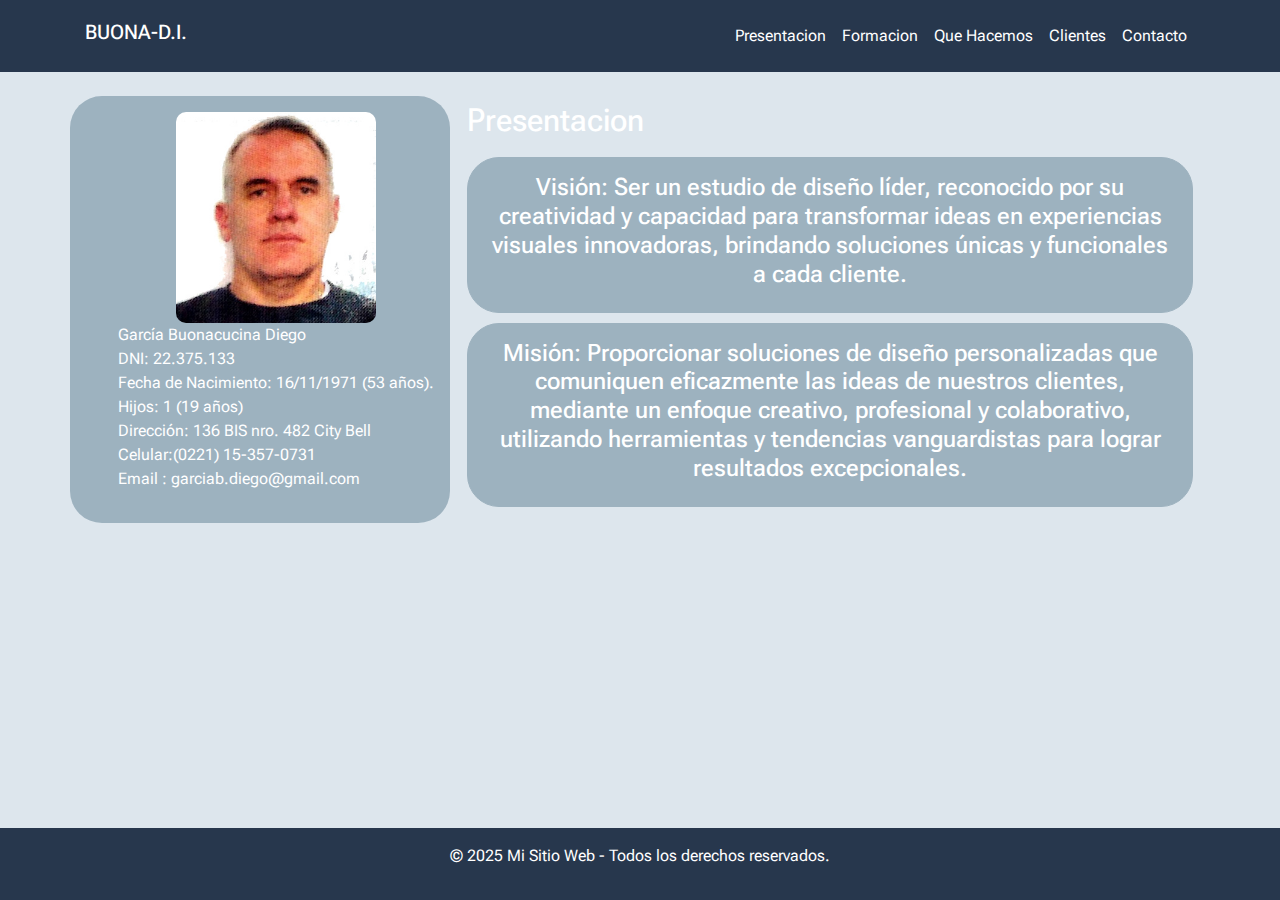
<file: index.html>
<!DOCTYPE html>
<html lang="es">
<head>
    <meta charset="UTF-8">
    <meta name="viewport" content="width=device-width, initial-scale=1.0">
    <meta name="description" content="Estudio de Diseno Industrial especializado en moldes y matrices, muchos años de experiencia en el rubro de la inyeccion de plasticos">
    <meta name="keywords" content="Diseno, 3d, moldes, impresion 3d, inyeccion de plasticos ">
    <link rel="icon" type="image/x-icon" href="images/favicon.ico">
    <title>BUONA-D.I.</title>
    <!-- Bootstrap -->
    <link href="https://cdn.jsdelivr.net/npm/bootstrap@5.3.3/dist/css/bootstrap.min.css" rel="stylesheet">
    <!-- CSS personalizado -->
    <link rel="stylesheet" href="scss/styles.css">
    <!--Fonts-->
    <link rel="preconnect" href="https://fonts.googleapis.com">
    <link rel="preconnect" href="https://fonts.gstatic.com" crossorigin>
    <link href="https://fonts.googleapis.com/css2?family=Roboto+Flex:opsz,wght@8..144,100..1000&display=swap" rel="stylesheet">
    <!--animate-->
    <link
    rel="stylesheet"
    href="https://cdnjs.cloudflare.com/ajax/libs/animate.css/4.1.1/animate.min.css"
    />
</head>
<body>

    <!-- Header con Navbar -->
    <header class="bg-dark text-white ">
        <nav class="navbar navbar-expand-lg navbar-dark container">
            <h1 class="navbar-brand ">BUONA-D.I.</h1>
            <button class="navbar-toggler" type="button" data-bs-toggle="collapse" data-bs-target="#menu">
                <span class="navbar-toggler-icon"></span>
            </button>
            <div class="collapse navbar-collapse" id="menu">
                <ul class="navbar-nav ms-auto">
                    <li class="nav-item animate__animated animate__backInRight"><a class="nav-link" href="index.html">Presentacion</a></li>
                    <li class="nav-item animate__animated animate__backInRight"><a class="nav-link" href="pages/formacion.html">Formacion</a></li>
                    <li class="nav-item animate__animated animate__backInRight"><a class="nav-link" href="pages/que_hacemos.html">Que Hacemos</a></li>
                    <li class="nav-item animate__animated animate__backInRight"><a class="nav-link" href="pages/clientes.html">Clientes</a></li>
                    <li class="nav-item animate__animated animate__backInRight"><a class="nav-link" href="pages/contacto.html">Contacto</a></li>
                </ul>
            </div>
        </nav>
    </header>

    <!-- Contenido principal -->
    <main class="container mt-4">
        <div class="row">
            <!-- Aside -->
            <aside class="col-md-4 bg-light p-3 custom-rounded">
                <ul>
                    <li><img class="carnet" src="images/foto carnet1.jpg" alt="imagen de perfil" ></li>
                    <li>García Buonacucina Diego</li>
                    <li>DNI: 22.375.133</li>
                    <li>Fecha de Nacimiento: 16/11/1971 (53 años).</li>
                    <li>Hijos: 1 (19 años)</li>
                    <li>Dirección: 136 BIS nro. 482 City Bell</li>
                    <li>Celular:(0221) 15-357-0731</li>
                    <li>Email : garciab.diego@gmail.com</li>
                </ul>
            </aside>
            <!-- Section -->
            <section class="col-md-8">
                <div class="tabla1">
                    <h2 class="titulos">Presentacion</h2>
                    <div class="fila1">
                        <div class="celda1">
                            <h4>Visión:
                            Ser un estudio de diseño líder, reconocido por su creatividad y capacidad para transformar ideas en experiencias visuales innovadoras, brindando soluciones únicas y funcionales a cada cliente.</h4>
                        </div>
                    </div>
                    <div class="fila1">
                        <div class="celda1">
                            <h4>Misión:
                            Proporcionar soluciones de diseño personalizadas que comuniquen eficazmente las ideas de nuestros clientes, mediante un enfoque creativo, profesional y colaborativo, utilizando herramientas y tendencias vanguardistas para lograr resultados excepcionales.</h4>
                        </div>
                    </div>
                
            </section>
        </div>
    </main>

    <!-- Footer -->
    <footer class="bg-dark text-white text-center py-3 mt-4">
        <p>&copy; 2025 Mi Sitio Web - Todos los derechos reservados.</p>
    </footer>

    <!-- Bootstrap JS -->
    <script src="https://cdn.jsdelivr.net/npm/bootstrap@5.3.3/dist/js/bootstrap.bundle.min.js"></script>

</body>
</html>
</file>
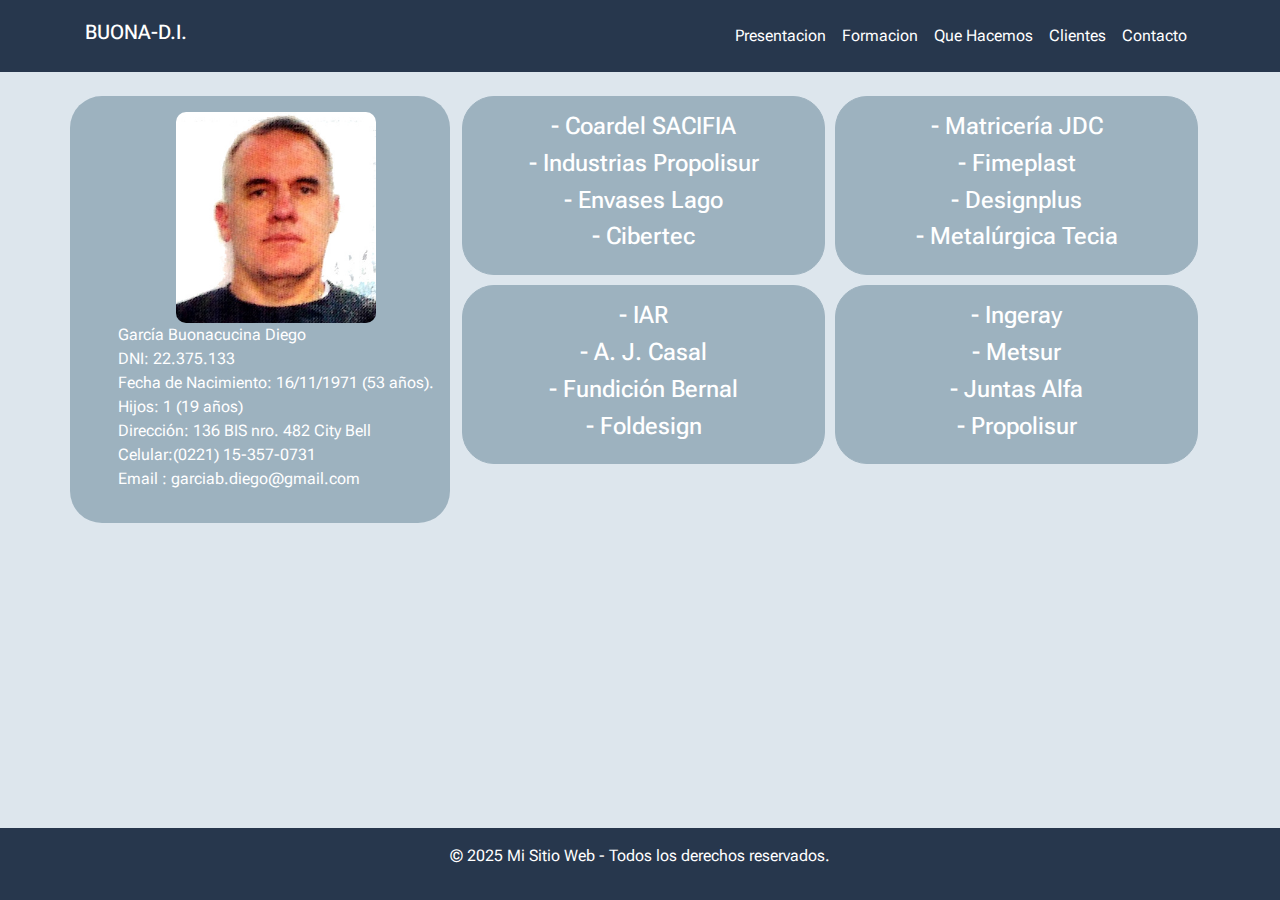
<file: pages/clientes.html>
<!DOCTYPE html>
<html lang="es">
<head>
    <meta charset="UTF-8">
    <meta name="viewport" content="width=device-width, initial-scale=1.0">
    <meta name="description" content="Estudio de Diseno Industrial especializado en moldes y matrices, algunos de los clientes que confiaron en nosotros">
    <meta name="keywords" content="Diseno, 3d, moldes, impresion 3d, inyeccion de plasticos, clientes ">
    <link rel="icon" type="image/x-icon" href="../images/favicon.ico">
    <title>BUONA-D.I.</title>
    <!-- Bootstrap -->
    <link href="https://cdn.jsdelivr.net/npm/bootstrap@5.3.3/dist/css/bootstrap.min.css" rel="stylesheet">
    <!-- CSS personalizado -->
    <link rel="stylesheet" href="../scss/styles.css">
    <!--Fonts-->
    <link rel="preconnect" href="https://fonts.googleapis.com">
    <link rel="preconnect" href="https://fonts.gstatic.com" crossorigin>
    <link href="https://fonts.googleapis.com/css2?family=Roboto+Flex:opsz,wght@8..144,100..1000&display=swap" rel="stylesheet">
    <!--animate-->
    <link
    rel="stylesheet"
    href="https://cdnjs.cloudflare.com/ajax/libs/animate.css/4.1.1/animate.min.css"
    />
</head>
<body>

    <!-- Header con Navbar -->
    <header class="bg-dark text-white">
        <nav class="navbar navbar-expand-lg navbar-dark container">
            <h1 class="navbar-brand ">BUONA-D.I.</h1>
            <button class="navbar-toggler" type="button" data-bs-toggle="collapse" data-bs-target="#menu">
                <span class="navbar-toggler-icon"></span>
            </button>
            <div class="collapse navbar-collapse" id="menu">
                <ul class="navbar-nav ms-auto">
                    <li class="nav-item animate__animated animate__backInRight"><a class="nav-link" href="../index.html">Presentacion</a></li>
                    <li class="nav-item animate__animated animate__backInRight"><a class="nav-link" href="../pages/formacion.html">Formacion</a></li>
                    <li class="nav-item animate__animated animate__backInRight"><a class="nav-link" href="../pages/que_hacemos.html">Que Hacemos</a></li>
                    <li class="nav-item animate__animated animate__backInRight"><a class="nav-link" href="../pages/clientes.html">Clientes</a></li>
                    <li class="nav-item animate__animated animate__backInRight"><a class="nav-link" href="../pages/contacto.html">Contacto</a></li>
                </ul>
            </div>
        </nav>
    </header>

    <!-- Contenido principal -->
    <main class="container mt-4">
        <div class="row">
            <!-- Aside -->
            <aside class="col-md-4 bg-light p-3 custom-rounded">
                <ul>
                    <li><img class="carnet" src="../images/foto carnet1.jpg" alt="imagen de perfil" ></li>
                    <li>García Buonacucina Diego</li>
                    <li>DNI: 22.375.133</li>
                    <li>Fecha de Nacimiento: 16/11/1971 (53 años).</li>
                    <li>Hijos: 1 (19 años)</li>
                    <li>Dirección: 136 BIS nro. 482 City Bell</li>
                    <li>Celular:(0221) 15-357-0731</li>
                    <li>Email : garciab.diego@gmail.com</li>
                </ul>
            </aside>
            <!-- Section -->
            <section class="col-md-8">
                <div class="tabla2">                    
                    <div class="celda2">
                        <h4>- Coardel SACIFIA </h4>
                        <h4>- Industrias Propolisur </h4>
                        <h4>- Envases Lago</h4>
                        <h4>- Cibertec</h4>
                    </div>                    
                    <div class="celda2">
                        <h4>- Matricería JDC</h4>
                        <h4>- Fimeplast</h4>
                        <h4>- Designplus</h4>
                        <h4>- Metalúrgica Tecia</h4>
                    </div>          
                    <div class="celda2">
                        <h4>- IAR</h4>
                        <h4>- A. J. Casal</h4>
                        <h4>- Fundición Bernal</h4>
                        <h4>- Foldesign</h4>
                    </div>                    
                    <div class="celda2">
                        <h4>- Ingeray</h4>
                        <h4>- Metsur</h4>
                        <h4>- Juntas Alfa</h4>
                        <h4>- Propolisur</h4>
                    </div>
                </div>
                
            </section>
        </div>
    </main>

    <!-- Footer -->
    <footer class="bg-dark text-white text-center py-3 mt-4">
        <p>&copy; 2025 Mi Sitio Web - Todos los derechos reservados.</p>
    </footer>

    <!-- Bootstrap JS -->
    <script src="https://cdn.jsdelivr.net/npm/bootstrap@5.3.3/dist/js/bootstrap.bundle.min.js"></script>

</body>
</html>
</file>
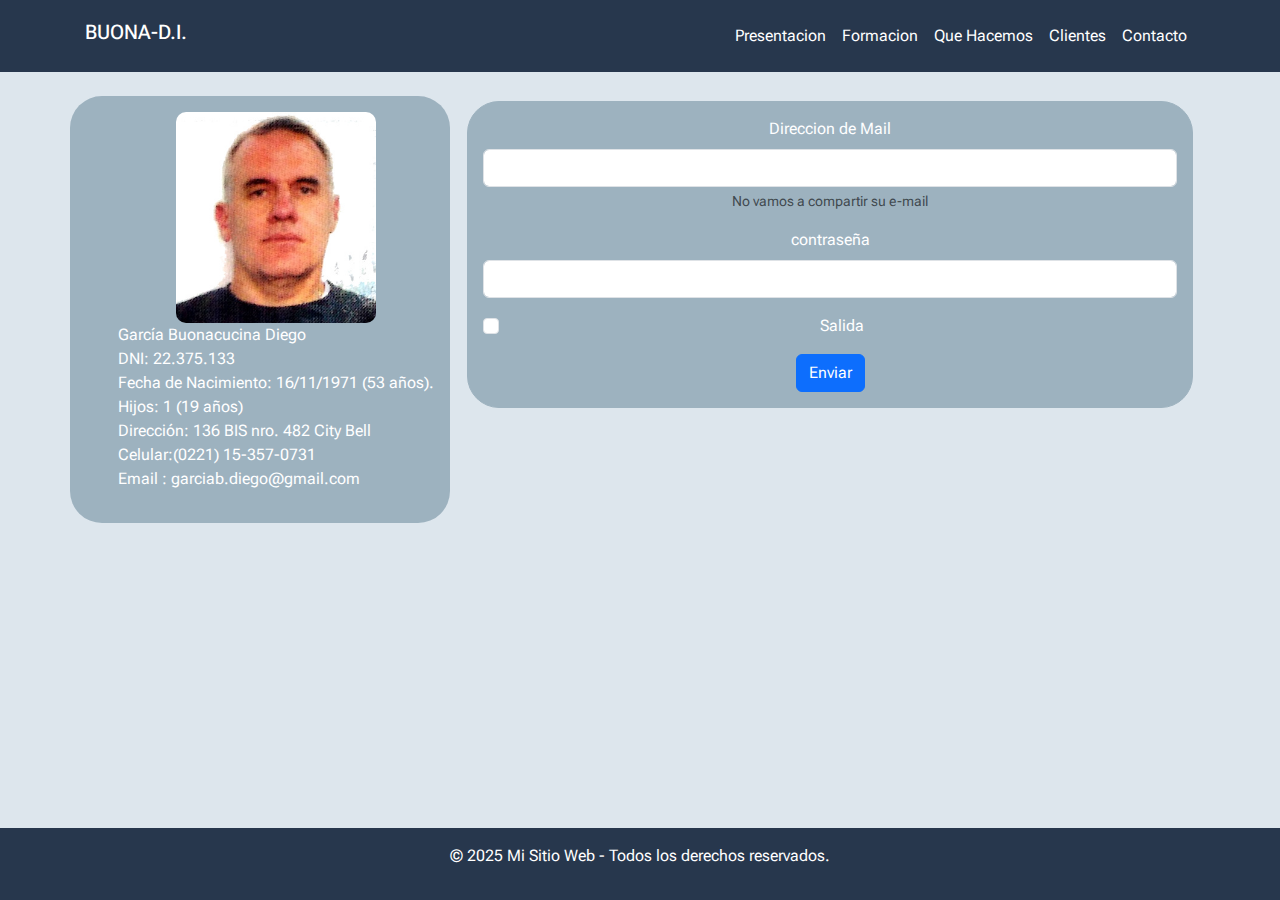
<file: pages/contacto.html>
<!DOCTYPE html>
<html lang="es">
<head>
    <meta charset="UTF-8">
    <meta name="viewport" content="width=device-width, initial-scale=1.0">
    <meta name="description" content="Estudio de Diseno Industrial especializado en moldes y matrices, formulario de contacto">
    <meta name="keywords" content="Diseno, 3d, moldes, impresion 3d, inyeccion de plasticos, contacto ">
    <link rel="icon" type="image/x-icon" href="../images/favicon.ico">
    <title>BUONA-D.I.</title>
    <!-- Bootstrap -->
    <link href="https://cdn.jsdelivr.net/npm/bootstrap@5.3.3/dist/css/bootstrap.min.css" rel="stylesheet">
    <!-- CSS personalizado -->
    <link rel="stylesheet" href="../scss/styles.css">
    <!--Fonts-->
    <link rel="preconnect" href="https://fonts.googleapis.com">
    <link rel="preconnect" href="https://fonts.gstatic.com" crossorigin>
    <link href="https://fonts.googleapis.com/css2?family=Roboto+Flex:opsz,wght@8..144,100..1000&display=swap" rel="stylesheet">
    <!--animate-->
    <link
    rel="stylesheet"
    href="https://cdnjs.cloudflare.com/ajax/libs/animate.css/4.1.1/animate.min.css"
    />
</head>
<body>

    <!-- Header con Navbar -->
    <header class="bg-dark text-white">
        <nav class="navbar navbar-expand-lg navbar-dark container">
            <h1 class="navbar-brand ">BUONA-D.I.</h1>
            <button class="navbar-toggler" type="button" data-bs-toggle="collapse" data-bs-target="#menu">
                <span class="navbar-toggler-icon"></span>
            </button>
            <div class="collapse navbar-collapse" id="menu">
                <ul class="navbar-nav ms-auto">
                    <li class="nav-item animate__animated animate__backInRight"><a class="nav-link" href="../index.html">Presentacion</a></li>
                    <li class="nav-item animate__animated animate__backInRight"><a class="nav-link" href="formacion.html">Formacion</a></li>
                    <li class="nav-item animate__animated animate__backInRight"><a class="nav-link" href="que_hacemos.html">Que Hacemos</a></li>
                    <li class="nav-item animate__animated animate__backInRight"><a class="nav-link" href="clientes.html">Clientes</a></li>
                    <li class="nav-item animate__animated animate__backInRight"><a class="nav-link" href="contacto.html">Contacto</a></li>
                </ul>
            </div>
        </nav>
    </header>

    <!-- Contenido principal -->
    <main class="container mt-4">
        <div class="row">
            <!-- Aside -->
            <aside class="col-md-4 bg-light p-3 custom-rounded">
                <ul>
                    <li><img class="carnet" src="../images/foto carnet1.jpg" alt="imagen de perfil" ></li>
                    <li>García Buonacucina Diego</li>
                    <li>DNI: 22.375.133</li>
                    <li>Fecha de Nacimiento: 16/11/1971 (53 años).</li>
                    <li>Hijos: 1 (19 años)</li>
                    <li>Dirección: 136 BIS nro. 482 City Bell</li>
                    <li>Celular:(0221) 15-357-0731</li>
                    <li>Email : garciab.diego@gmail.com</li>
                </ul>
            </aside>
            <!-- Section -->
            <section class="col-md-8">
                <div class="tabla1">
                    <div class="fila1">
                        <div class="celda1">
                            <form>
                                <div class="mb-3">
                                    <label for="exampleInputEmail1" class="form-label">Direccion de Mail</label>
                                    <input type="email" class="form-control" id="exampleInputEmail1" aria-describedby="emailHelp">
                                <div id="emailHelp" class="form-text">No vamos a compartir su e-mail</div>
                                </div>
                                <div class="mb-3">
                                    <label for="exampleInputPassword1" class="form-label">contraseña</label>
                                    <input type="password" class="form-control" id="exampleInputPassword1">
                                </div>
                                <div class="mb-3 form-check">
                                    <input type="checkbox" class="form-check-input" id="exampleCheck1">
                                    <label class="form-check-label" for="exampleCheck1">Salida</label>
                                </div>
                                <button type="submit" class="btn btn-primary">Enviar</button>
                            </form>
                        </div>
                    
                
            </section>
        </div>
    </main>

    <!-- Footer -->
    <footer class="bg-dark text-white text-center py-3 mt-4">
        <p>&copy; 2025 Mi Sitio Web - Todos los derechos reservados.</p>
    </footer>

    <!-- Bootstrap JS -->
    <script src="https://cdn.jsdelivr.net/npm/bootstrap@5.3.3/dist/js/bootstrap.bundle.min.js"></script>

</body>
</html>
</file>
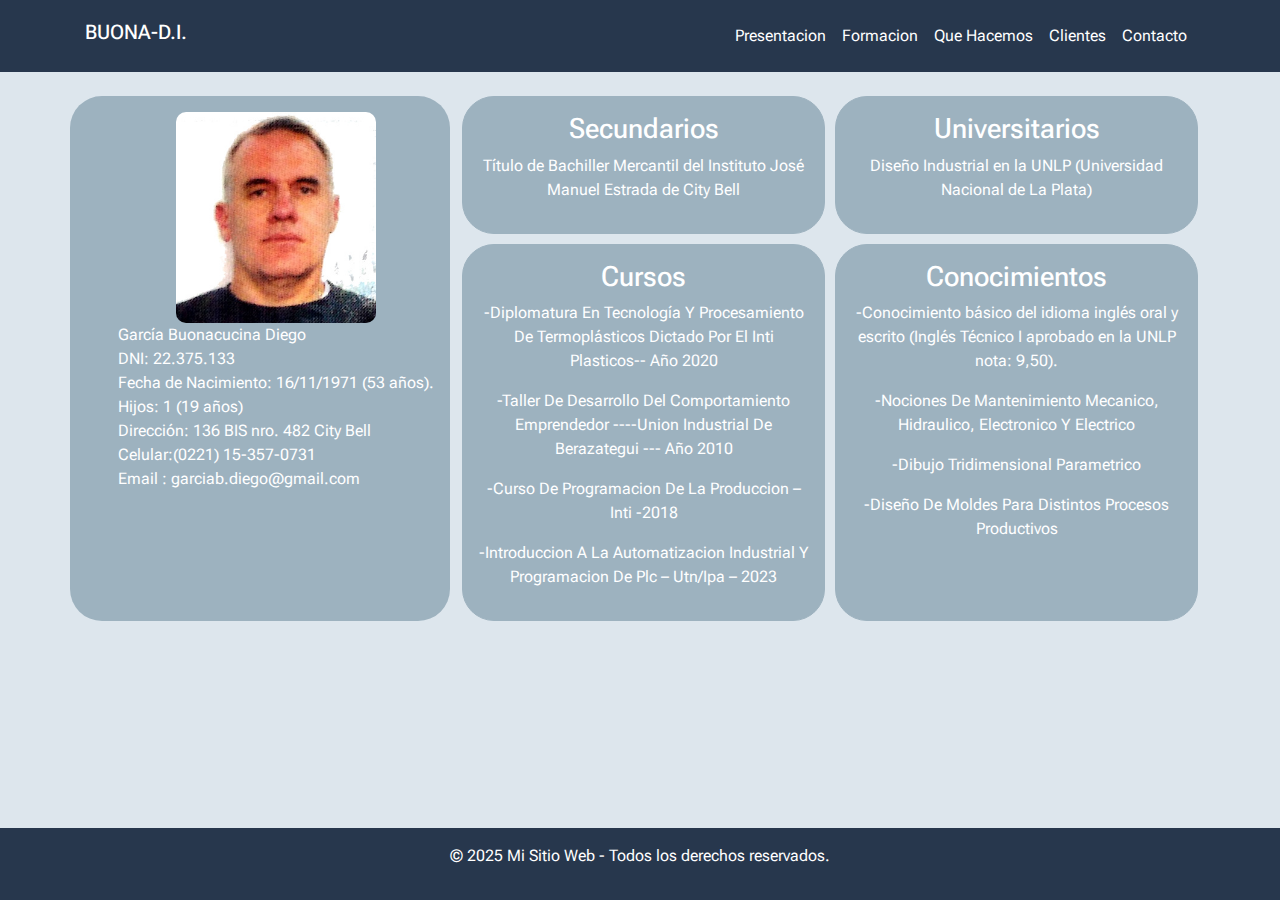
<file: pages/formacion.html>
<!DOCTYPE html>
<html lang="es">
<head>
    <meta charset="UTF-8">
    <meta name="viewport" content="width=device-width, initial-scale=1.0">
    <meta name="description" content="Estudio de Diseno Industrial especializado en moldes y matrices, instituciones donde nos capacitamos">
    <meta name="keywords" content="Diseno, 3d, moldes, impresion 3d, inyeccion de plasticos, saber, aprendizaje, experiencia ">
    <link rel="icon" type="image/x-icon" href="../images/favicon.ico">
    <title>BUONA-D.I.</title>
    <!-- Bootstrap -->
    <link href="https://cdn.jsdelivr.net/npm/bootstrap@5.3.3/dist/css/bootstrap.min.css" rel="stylesheet">
    <!-- CSS personalizado -->
    <link rel="stylesheet" href="../scss/styles.css">
    <!--Fonts-->
    <link rel="preconnect" href="https://fonts.googleapis.com">
    <link rel="preconnect" href="https://fonts.gstatic.com" crossorigin>
    <link href="https://fonts.googleapis.com/css2?family=Roboto+Flex:opsz,wght@8..144,100..1000&display=swap" rel="stylesheet">
    <!--animate-->
    <link
    rel="stylesheet"
    href="https://cdnjs.cloudflare.com/ajax/libs/animate.css/4.1.1/animate.min.css"
    />
</head>
<body>

    <!-- Header con Navbar -->
    <header class="bg-dark text-white">
        <nav class="navbar navbar-expand-lg navbar-dark container">
            <h1 class="navbar-brand ">BUONA-D.I.</h1>
            <button class="navbar-toggler" type="button" data-bs-toggle="collapse" data-bs-target="#menu">
                <span class="navbar-toggler-icon"></span>
            </button>
            <div class="collapse navbar-collapse" id="menu">
                <ul class="navbar-nav ms-auto">
                    <li class="nav-item animate__animated animate__backInRight"><a class="nav-link" href="../index.html">Presentacion</a></li>
                    <li class="nav-item animate__animated animate__backInRight"><a class="nav-link" href="../pages/formacion.html">Formacion</a></li>
                    <li class="nav-item animate__animated animate__backInRight"><a class="nav-link" href="../pages/que_hacemos.html">Que Hacemos</a></li>
                    <li class="nav-item animate__animated animate__backInRight"><a class="nav-link" href="../pages/clientes.html">Clientes</a></li>
                    <li class="nav-item animate__animated animate__backInRight"><a class="nav-link" href="../pages/contacto.html">Contacto</a></li>
                </ul>
            </div>
        </nav>
    </header>

    <!-- Contenido principal -->
    <main class="container mt-4">
        <div class="row">
            <!-- Aside -->
            <aside class="col-md-4 bg-light p-3 custom-rounded">
                <ul>
                    <li><img class="carnet" src="../images/foto carnet1.jpg" alt="imagen de perfil" ></li>
                    <li>García Buonacucina Diego</li>
                    <li>DNI: 22.375.133</li>
                    <li>Fecha de Nacimiento: 16/11/1971 (53 años).</li>
                    <li>Hijos: 1 (19 años)</li>
                    <li>Dirección: 136 BIS nro. 482 City Bell</li>
                    <li>Celular:(0221) 15-357-0731</li>
                    <li>Email : garciab.diego@gmail.com</li>
                </ul>
            </aside>
            <!-- Section -->
            <section class="col-md-8">
                <div class="tabla2">                    
                    <div class="celda2">
                        <h3>Secundarios</h3>
                        <p>Título de Bachiller Mercantil del Instituto José Manuel Estrada de City Bell</p>
                    </div>                    
                    <div class="celda2">
                        <h3>Universitarios</h3>
                        <P>Diseño Industrial en la UNLP (Universidad Nacional de La Plata)</P>
                    </div>          
                    <div class="celda2">
                        <H3>Cursos</H3>
                        <P>-Diplomatura En Tecnología Y Procesamiento De Termoplásticos Dictado Por El Inti Plasticos-- Año 2020</P>
                        <P>-Taller De Desarrollo Del Comportamiento Emprendedor ----Union Industrial De Berazategui --- Año 2010</P>
                        <P>-Curso De Programacion De La Produccion – Inti -2018</P>
                        <P>-Introduccion A La Automatizacion Industrial Y Programacion De Plc – Utn/Ipa – 2023</P>
                    </div>                    
                    <div class="celda2">
                        <H3>Conocimientos</H3>
                        <p>-Conocimiento básico del idioma inglés oral y escrito (Inglés Técnico I aprobado en la UNLP nota: 9,50).</p>
                        <p>-Nociones De Mantenimiento Mecanico, Hidraulico, Electronico Y Electrico</p>
                        <p>-Dibujo Tridimensional Parametrico</p>
                        <p>-Diseño De Moldes Para Distintos Procesos Productivos</p>
                    </div>
                </div>
                
            </section>
        </div>
    </main>

    <!-- Footer -->
    <footer class="bg-dark text-white text-center py-3 mt-4">
        <p>&copy; 2025 Mi Sitio Web - Todos los derechos reservados.</p>
    </footer>

    <!-- Bootstrap JS -->
    <script src="https://cdn.jsdelivr.net/npm/bootstrap@5.3.3/dist/js/bootstrap.bundle.min.js"></script>

</body>
</html>
</file>
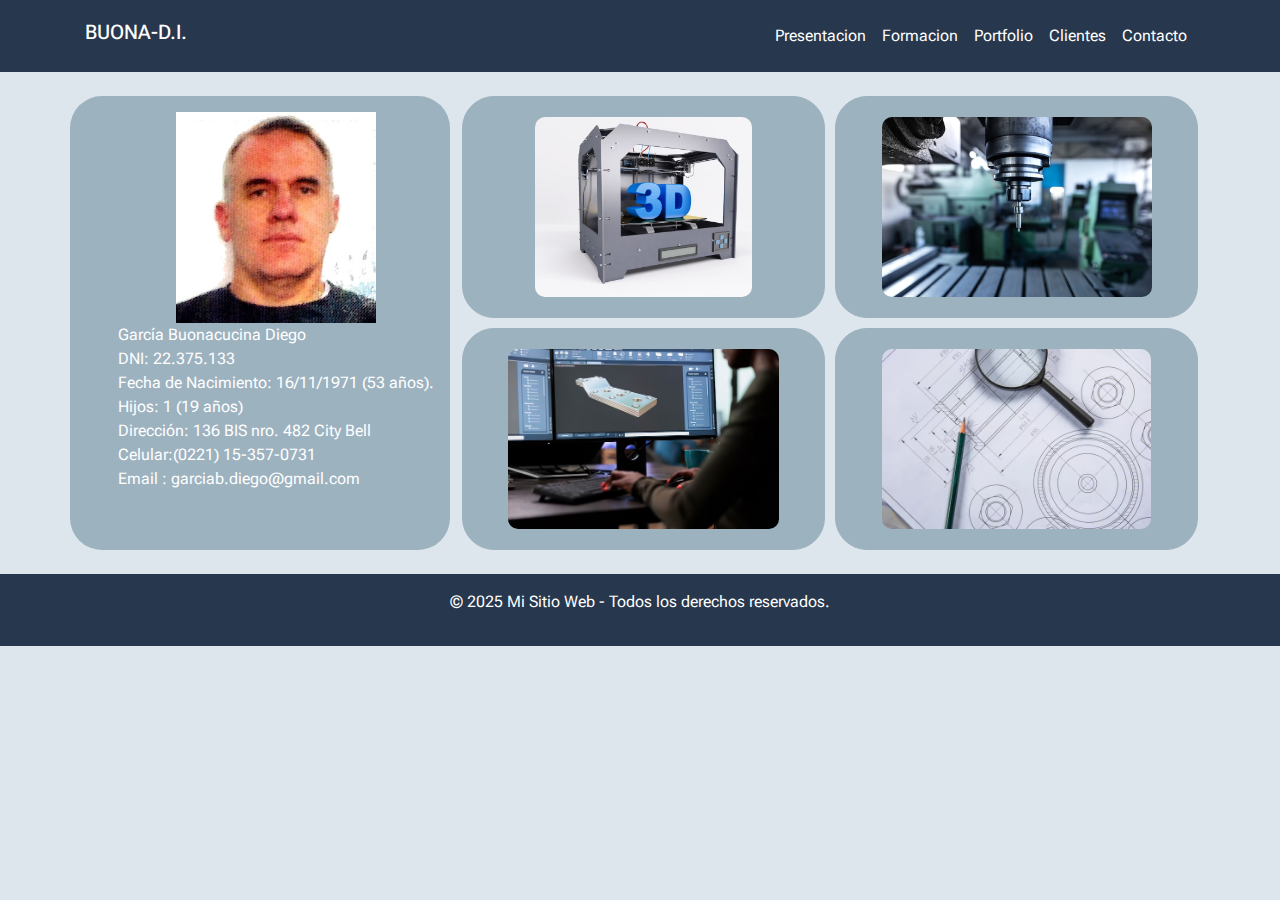
<file: pages/portfolio.html>
<!DOCTYPE html>
<html lang="es">
<head>
    <meta charset="UTF-8">
    <meta name="viewport" content="width=device-width, initial-scale=1.0">
    <link rel="icon" type="image/x-icon" href="../images/favicon.ico">
    <title>BUONA-D.I.</title>
    <!-- Bootstrap -->
    <link href="https://cdn.jsdelivr.net/npm/bootstrap@5.3.3/dist/css/bootstrap.min.css" rel="stylesheet">
    <!-- CSS personalizado -->
    <link rel="stylesheet" href="../css/styles.css">
    <!--Fonts-->
    <link rel="preconnect" href="https://fonts.googleapis.com">
    <link rel="preconnect" href="https://fonts.gstatic.com" crossorigin>
    <link href="https://fonts.googleapis.com/css2?family=Roboto+Flex:opsz,wght@8..144,100..1000&display=swap" rel="stylesheet">
    <!--animate-->
    <link
    rel="stylesheet"
    href="https://cdnjs.cloudflare.com/ajax/libs/animate.css/4.1.1/animate.min.css"
    />
</head>
<body>

    <!-- Header con Navbar -->
    <header class="bg-dark text-white">
        <nav class="navbar navbar-expand-lg navbar-dark container">
            <h1 class="navbar-brand ">BUONA-D.I.</h1>
            <button class="navbar-toggler" type="button" data-bs-toggle="collapse" data-bs-target="#menu">
                <span class="navbar-toggler-icon"></span>
            </button>
            <div class="collapse navbar-collapse" id="menu">
                <ul class="navbar-nav ms-auto">
                    <li class="nav-item animate__animated animate__backInRight"><a class="nav-link" href="../index.html">Presentacion</a></li>
                    <li class="nav-item animate__animated animate__backInRight"><a class="nav-link" href="../pages/formacion.html">Formacion</a></li>
                    <li class="nav-item animate__animated animate__backInRight"><a class="nav-link" href="../pages/portfolio.html">Portfolio</a></li>
                    <li class="nav-item animate__animated animate__backInRight"><a class="nav-link" href="../pages/clientes.html">Clientes</a></li>
                    <li class="nav-item animate__animated animate__backInRight"><a class="nav-link" href="../pages/contacto.html">Contacto</a></li>
                </ul>
            </div>
        </nav>
    </header>

    <!-- Contenido principal -->
    <main class="container mt-4">
        <div class="row">
            <!-- Aside -->
            <aside class="col-md-4 bg-light p-3 custom-rounded">
                <ul>
                    <li><img class="carnet" src="../images/foto carnet1.jpg" alt="no se pudo cargar la imagen" ></li>
                    <li>García Buonacucina Diego</li>
                    <li>DNI: 22.375.133</li>
                    <li>Fecha de Nacimiento: 16/11/1971 (53 años).</li>
                    <li>Hijos: 1 (19 años)</li>
                    <li>Dirección: 136 BIS nro. 482 City Bell</li>
                    <li>Celular:(0221) 15-357-0731</li>
                    <li>Email : garciab.diego@gmail.com</li>
                </ul>
            </aside>
            <!-- Section -->
            <section class="col-md-8">
                <div class="tabla2">                    
                    <div class="celda2">
                        <img class="imagen1" src="../images/3d.jpg" alt="no Cargo">
                    </div>                    
                    <div class="celda2">
                        <img class="imagen1" src="../images/cnc.jpg" alt="no Cargo">
                    </div>          
                    <div class="celda2">
                        <img class="imagen1" src="../images/solid.jpg" alt="no Cargo">
                    </div>                    
                    <div class="celda2">
                        <img class="imagen1" src="../images/fondo.jpg" alt="no Cargo">
                    </div>
                </div>
                
            </section>
        </div>
    </main>

    <!-- Footer -->
    <footer class="bg-dark text-white text-center py-3 mt-4">
        <p>&copy; 2025 Mi Sitio Web - Todos los derechos reservados.</p>
    </footer>

    <!-- Bootstrap JS -->
    <script src="https://cdn.jsdelivr.net/npm/bootstrap@5.3.3/dist/js/bootstrap.bundle.min.js"></script>

</body>
</html>
</file>
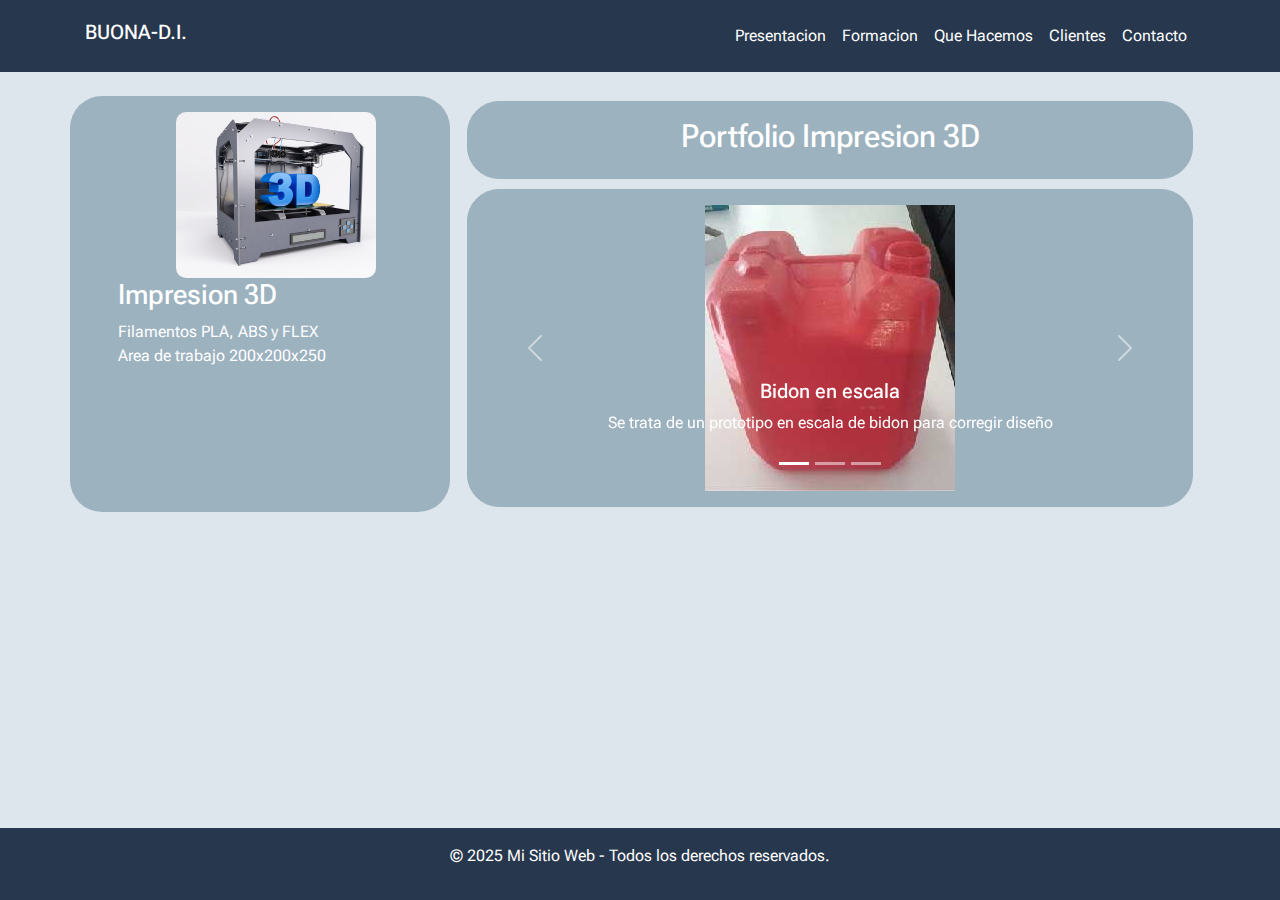
<file: pages/portfolio_3d.html>
<!DOCTYPE html>
<html lang="es">
<head>
    <meta charset="UTF-8">
    <meta name="viewport" content="width=device-width, initial-scale=1.0">
    <meta name="description" content="Estudio de Diseno Industrial especializado en moldes y matrices, ejemplos de prototipos">
    <meta name="keywords" content="Diseno, 3d, moldes, impresion 3d, inyeccion de plasticos, prototipos">
    <link rel="icon" type="image/x-icon" href="../images/favicon.ico">
    <title>BUONA-D.I.</title>
    <!-- Bootstrap -->
    <link href="https://cdn.jsdelivr.net/npm/bootstrap@5.3.3/dist/css/bootstrap.min.css" rel="stylesheet">
    <!-- CSS personalizado -->
    <link rel="stylesheet" href="../scss/styles.css">
    <!--Fonts-->
    <link rel="preconnect" href="https://fonts.googleapis.com">
    <link rel="preconnect" href="https://fonts.gstatic.com" crossorigin>
    <link href="https://fonts.googleapis.com/css2?family=Roboto+Flex:opsz,wght@8..144,100..1000&display=swap" rel="stylesheet">
    <!--animate-->
    <link
    rel="stylesheet"
    href="https://cdnjs.cloudflare.com/ajax/libs/animate.css/4.1.1/animate.min.css"
    />
</head>
<body>

    <!-- Header con Navbar -->
    <header class="bg-dark text-white ">
        <nav class="navbar navbar-expand-lg navbar-dark container">
            <h1 class="navbar-brand ">BUONA-D.I.</h1>
            <button class="navbar-toggler" type="button" data-bs-toggle="collapse" data-bs-target="#menu">
                <span class="navbar-toggler-icon"></span>
            </button>
            <div class="collapse navbar-collapse" id="menu">
                <ul class="navbar-nav ms-auto">
                    <li class="nav-item animate__animated animate__backInRight"><a class="nav-link" href="../index.html">Presentacion</a></li>
                    <li class="nav-item animate__animated animate__backInRight"><a class="nav-link" href="../pages/formacion.html">Formacion</a></li>
                    <li class="nav-item animate__animated animate__backInRight"><a class="nav-link" href="../pages/que_hacemos.html">Que Hacemos</a></li>
                    <li class="nav-item animate__animated animate__backInRight"><a class="nav-link" href="../pages/clientes.html">Clientes</a></li>
                    <li class="nav-item animate__animated animate__backInRight"><a class="nav-link" href="../pages/contacto.html">Contacto</a></li>
                </ul>
            </div>
        </nav>
    </header>

    <!-- Contenido principal -->
    <main class="container mt-4">
        <div class="row">
            <!-- Aside -->
            <aside class="col-md-4 bg-light p-3 custom-rounded">
                <ul>
                    <li><img class="carnet" src="../images/3d.jpg" alt="imagen de una impresora 3d" ></li>
                    <li><h3>Impresion 3D</h3></li>
                    <li>Filamentos PLA, ABS y FLEX</li>
                    <li>Area de trabajo 200x200x250</li>
                    <li></li>
                    <li></li>
                    <li></li>
                    <li></li>
                </ul>
            </aside>
            <!-- Section -->
            <section class="col-md-8">
                <div class="tabla1">
                    <!-- <h2 class="titulos">Presentacion</h2> -->
                    <div class="fila1">
                        <div class="celda1">
                            <h2>Portfolio Impresion 3D</h2>
                        </div>
                    </div>
                    <div class="fila1">
                        <div class="celda1">
                            <div id="carouselExampleCaptions" class="carousel slide">
                                <div class="carousel-indicators">
                                    <button type="button" data-bs-target="#carouselExampleCaptions" data-bs-slide-to="0" class="active" aria-current="true" aria-label="Slide 1"></button>
                                    <button type="button" data-bs-target="#carouselExampleCaptions" data-bs-slide-to="1" aria-label="Slide 2"></button>
                                    <button type="button" data-bs-target="#carouselExampleCaptions" data-bs-slide-to="2" aria-label="Slide 3"></button>
                                </div>
                                <div class="carousel-inner">
                                    <div class="carousel-item active">
                                        <img class="imagen1" src="../pages/images_port/bidon.jpg" class="d-block w-100 img-fluid" alt="imagen de un bidon impreso">
                                        <div class="carousel-caption d-none d-md-block">
                                            <h5>Bidon en escala</h5>
                                            <p>Se trata de un prototipo en escala de bidon para corregir diseño</p>
                                    </div>
                                </div>
                                    <div class="carousel-item">
                                        <img class="imagen1" src="../pages/images_port/lunchera.jpg" class="d-block w-100 img-fluid" alt="imagen de una lunchera infantil impresa">
                                        <div class="carousel-caption d-none d-md-block">
                                            <h5>Lunchera</h5>
                                            <p>Es un prototipo de pieza de inyeccion para corregir diseño</p>
                                        </div>
                                    </div>
                                    <div class="carousel-item">
                                        <img class="imagen1" src="../pages/images_port/valija.jpg" class="d-block w-100 img-fluid" alt="imagen de una valija infantil impresa">
                                        <div class="carousel-caption d-none d-md-block">
                                            <h5>Valija</h5>
                                            <p>Es un prototipo de pieza de inyeccion para corregir diseño .</p>
                                        </div>
                                    </div>
                                </div>
                                    <button class="carousel-control-prev" type="button" data-bs-target="#carouselExampleCaptions" data-bs-slide="prev">
                                        <span class="carousel-control-prev-icon" aria-hidden="true"></span>
                                        <span class="visually-hidden">Previous</span>
                                    </button>
                                    <button class="carousel-control-next" type="button" data-bs-target="#carouselExampleCaptions" data-bs-slide="next">
                                        <span class="carousel-control-next-icon" aria-hidden="true"></span>
                                        <span class="visually-hidden">Next</span>
                                    </button>
                            </div>
                        </div>
                    </div>
                
            </section>
        </div>
    </main>

    <!-- Footer -->
    <footer class="bg-dark text-white text-center py-3 mt-4">
        <p>&copy; 2025 Mi Sitio Web - Todos los derechos reservados.</p>
    </footer>

    <!-- Bootstrap JS -->
    <script src="https://cdn.jsdelivr.net/npm/bootstrap@5.3.3/dist/js/bootstrap.bundle.min.js"></script>

</body>
</html>
</file>
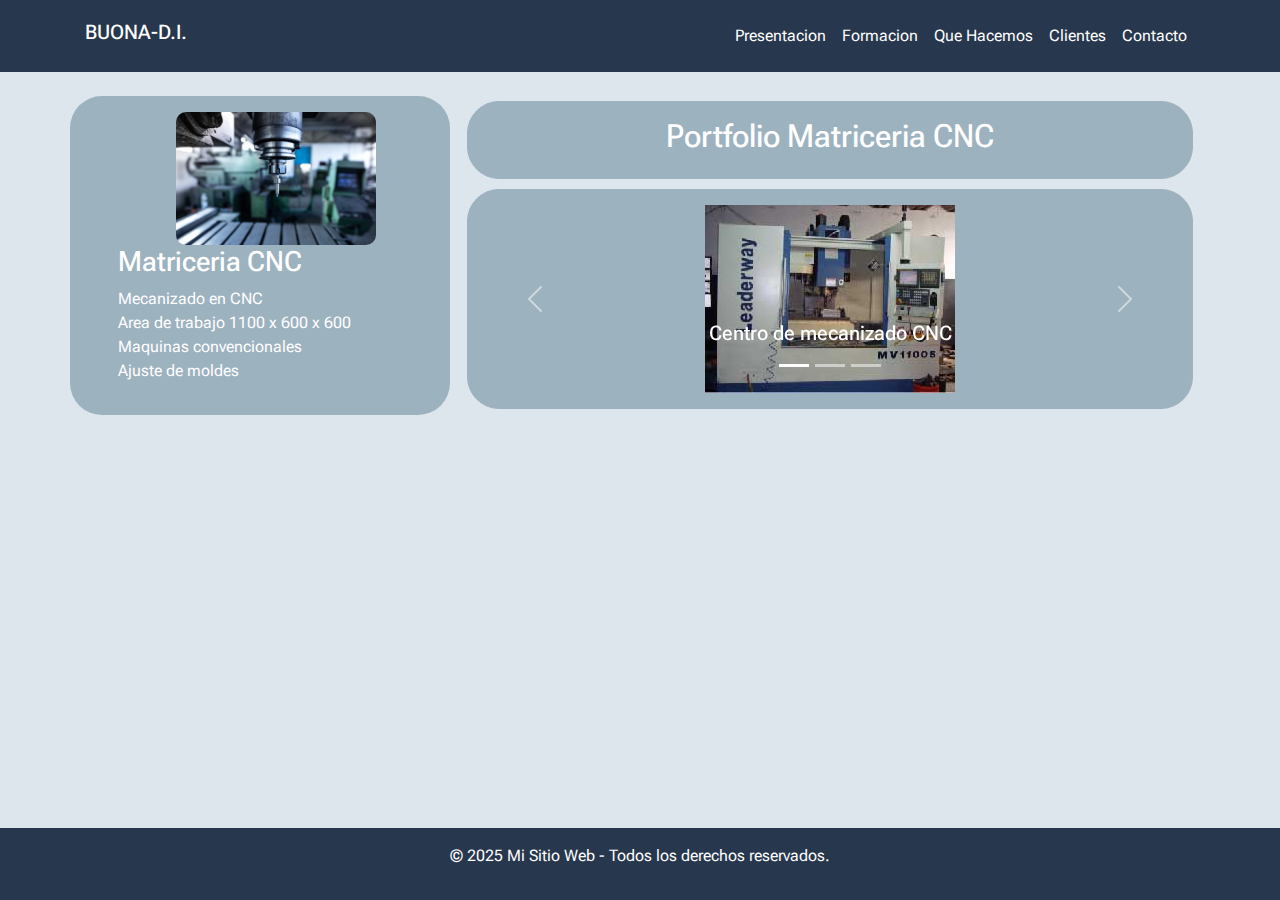
<file: pages/portfolio_cnc.html>
<!DOCTYPE html>
<html lang="es">
<head>
    <meta charset="UTF-8">
    <meta name="viewport" content="width=device-width, initial-scale=1.0">
    <meta name="description" content="Estudio de Diseno Industrial especializado en moldes y matrices, equipamiento para fabricar moldes">
    <meta name="keywords" content="Diseno, 3d, moldes, impresion 3d, inyeccion de plasticos ">
    <link rel="icon" type="image/x-icon" href="../images/favicon.ico">
    <title>BUONA-D.I.</title>
    <!-- Bootstrap -->
    <link href="https://cdn.jsdelivr.net/npm/bootstrap@5.3.3/dist/css/bootstrap.min.css" rel="stylesheet">
    <!-- CSS personalizado -->
    <link rel="stylesheet" href="../scss/styles.css">
    <!--Fonts-->
    <link rel="preconnect" href="https://fonts.googleapis.com">
    <link rel="preconnect" href="https://fonts.gstatic.com" crossorigin>
    <link href="https://fonts.googleapis.com/css2?family=Roboto+Flex:opsz,wght@8..144,100..1000&display=swap" rel="stylesheet">
    <!--animate-->
    <link
    rel="stylesheet"
    href="https://cdnjs.cloudflare.com/ajax/libs/animate.css/4.1.1/animate.min.css"
    />
</head>
<body>

    <!-- Header con Navbar -->
    <header class="bg-dark text-white ">
        <nav class="navbar navbar-expand-lg navbar-dark container">
            <h1 class="navbar-brand ">BUONA-D.I.</h1>
            <button class="navbar-toggler" type="button" data-bs-toggle="collapse" data-bs-target="#menu">
                <span class="navbar-toggler-icon"></span>
            </button>
            <div class="collapse navbar-collapse" id="menu">
                <ul class="navbar-nav ms-auto">
                    <li class="nav-item animate__animated animate__backInRight"><a class="nav-link" href="../index.html">Presentacion</a></li>
                    <li class="nav-item animate__animated animate__backInRight"><a class="nav-link" href="../pages/formacion.html">Formacion</a></li>
                    <li class="nav-item animate__animated animate__backInRight"><a class="nav-link" href="../pages/que_hacemos.html">Que Hacemos</a></li>
                    <li class="nav-item animate__animated animate__backInRight"><a class="nav-link" href="../pages/clientes.html">Clientes</a></li>
                    <li class="nav-item animate__animated animate__backInRight"><a class="nav-link" href="../pages/contacto.html">Contacto</a></li>
                </ul>
            </div>
        </nav>
    </header>

    <!-- Contenido principal -->
    <main class="container mt-4">
        <div class="row">
            <!-- Aside -->
            <aside class="col-md-4 bg-light p-3 custom-rounded">
                <ul>
                    <li><img class="carnet" src="../images/cnc.jpg" alt="imagen de una fresadora cnc" ></li>
                    <li><h3>Matriceria CNC</h3></li>
                    <li>Mecanizado en CNC</li>
                    <li>Area de trabajo 1100 x 600 x 600</li>
                    <li>Maquinas convencionales</li>
                    <li>Ajuste de moldes</li>
                    <li></li>
                    <li></li>
                </ul>
            </aside>
            <!-- Section -->
            <section class="col-md-8">
                <div class="tabla1">
                    <!-- <h2 class="titulos">Presentacion</h2> -->
                    <div class="fila1">
                        <div class="celda1">
                            <h2>Portfolio Matriceria CNC</h2>
                        </div>
                    </div>
                    <div class="fila1">
                        <div class="celda1">
                            <div id="carouselExampleCaptions" class="carousel slide">
                                <div class="carousel-indicators">
                                    <button type="button" data-bs-target="#carouselExampleCaptions" data-bs-slide-to="0" class="active" aria-current="true" aria-label="Slide 1"></button>
                                    <button type="button" data-bs-target="#carouselExampleCaptions" data-bs-slide-to="1" aria-label="Slide 2"></button>
                                    <button type="button" data-bs-target="#carouselExampleCaptions" data-bs-slide-to="2" aria-label="Slide 3"></button>
                                </div>
                                <div class="carousel-inner">
                                    <div class="carousel-item active">
                                        <img class="imagen1" src="../pages/images_port/centro.JPG" class="d-block w-100 img-fluid" alt="imagen de un centro de mecanizado">
                                        <div class="carousel-caption d-none d-md-block">
                                            <h5>Centro de mecanizado CNC</h5>
                                            
                                    </div>
                                </div>
                                    <div class="carousel-item">
                                        <img class="imagen1" src="../pages/images_port/torno.JPG" class="d-block w-100 img-fluid" alt="imagen de un torno de precision">
                                        <div class="carousel-caption d-none d-md-block">
                                            <h5>Torno de precision</h5>
                                            
                                        </div>
                                    </div>
                                    <div class="carousel-item">
                                        <img class="imagen1" src="../pages/images_port/fresa.JPG" class="d-block w-100 img-fluid" alt="imagen de una fresadora de torreta">
                                        <div class="carousel-caption d-none d-md-block">
                                            <h5>Fresadora de torreta</h5>
                                            
                                        </div>
                                    </div>
                                </div>
                                    <button class="carousel-control-prev" type="button" data-bs-target="#carouselExampleCaptions" data-bs-slide="prev">
                                        <span class="carousel-control-prev-icon" aria-hidden="true"></span>
                                        <span class="visually-hidden">Previous</span>
                                    </button>
                                    <button class="carousel-control-next" type="button" data-bs-target="#carouselExampleCaptions" data-bs-slide="next">
                                        <span class="carousel-control-next-icon" aria-hidden="true"></span>
                                        <span class="visually-hidden">Next</span>
                                    </button>
                            </div>
                        </div>
                    </div>
                
            </section>
        </div>
    </main>

    <!-- Footer -->
    <footer class="bg-dark text-white text-center py-3 mt-4">
        <p>&copy; 2025 Mi Sitio Web - Todos los derechos reservados.</p>
    </footer>

    <!-- Bootstrap JS -->
    <script src="https://cdn.jsdelivr.net/npm/bootstrap@5.3.3/dist/js/bootstrap.bundle.min.js"></script>

</body>
</html>
</file>
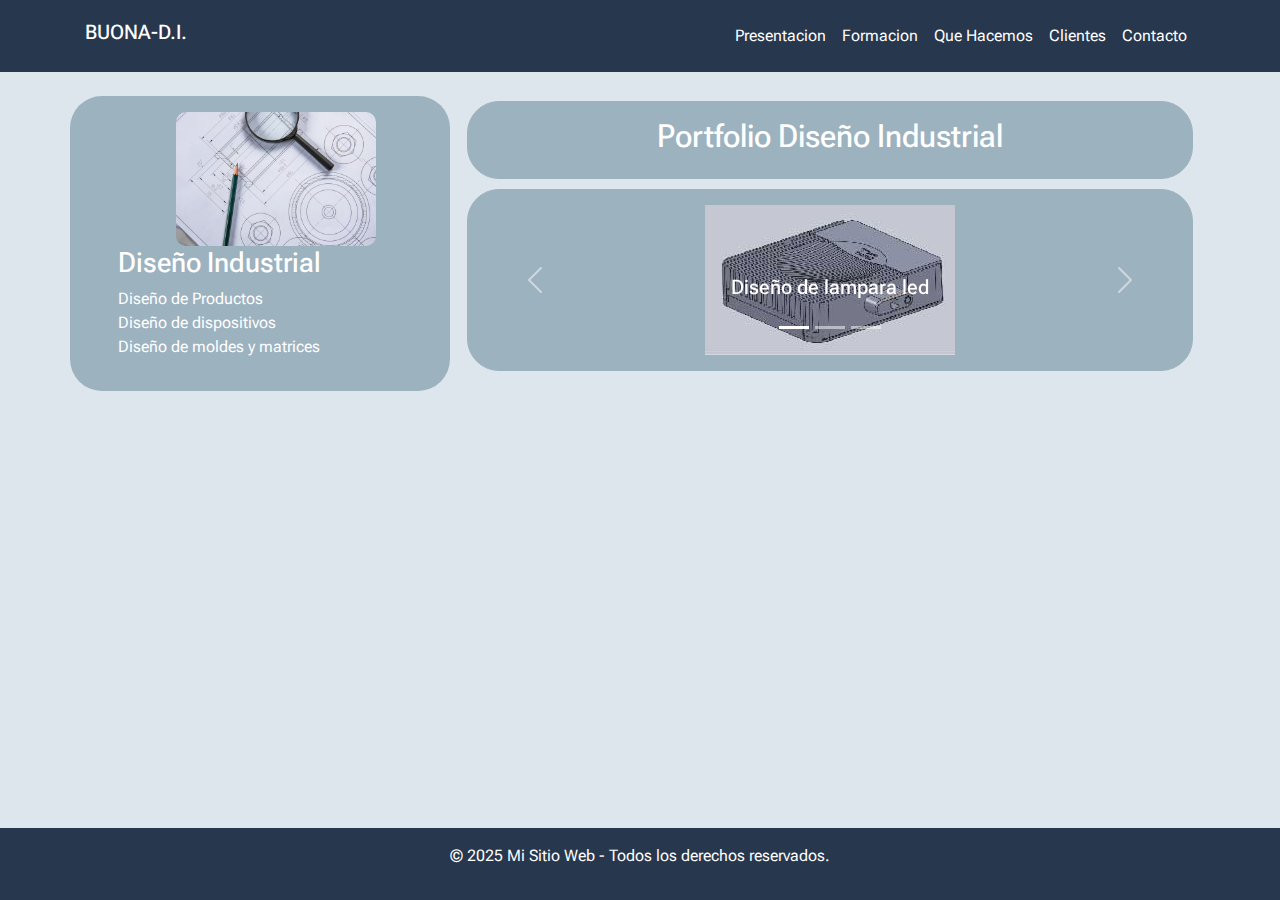
<file: pages/portfolio_di.html>
<!DOCTYPE html>
<html lang="es">
<head>
    <meta charset="UTF-8">
    <meta name="viewport" content="width=device-width, initial-scale=1.0">
    <meta name="description" content="Estudio de Diseno Industrial especializado en moldes y matrices,ejemplos de diseños de clientes">
    <meta name="keywords" content="Diseno, 3d, moldes, impresion 3d, inyeccion de plasticos ">
    <link rel="icon" type="image/x-icon" href="../images/favicon.ico">
    <title>BUONA-D.I.</title>
    <!-- Bootstrap -->
    <link href="https://cdn.jsdelivr.net/npm/bootstrap@5.3.3/dist/css/bootstrap.min.css" rel="stylesheet">
    <!-- CSS personalizado -->
    <link rel="stylesheet" href="../scss/styles.css">
    <!--Fonts-->
    <link rel="preconnect" href="https://fonts.googleapis.com">
    <link rel="preconnect" href="https://fonts.gstatic.com" crossorigin>
    <link href="https://fonts.googleapis.com/css2?family=Roboto+Flex:opsz,wght@8..144,100..1000&display=swap" rel="stylesheet">
    <!--animate-->
    <link
    rel="stylesheet"
    href="https://cdnjs.cloudflare.com/ajax/libs/animate.css/4.1.1/animate.min.css"
    />
</head>
<body>

    <!-- Header con Navbar -->
    <header class="bg-dark text-white ">
        <nav class="navbar navbar-expand-lg navbar-dark container">
            <h1 class="navbar-brand ">BUONA-D.I.</h1>
            <button class="navbar-toggler" type="button" data-bs-toggle="collapse" data-bs-target="#menu">
                <span class="navbar-toggler-icon"></span>
            </button>
            <div class="collapse navbar-collapse" id="menu">
                <ul class="navbar-nav ms-auto">
                    <li class="nav-item animate__animated animate__backInRight"><a class="nav-link" href="../index.html">Presentacion</a></li>
                    <li class="nav-item animate__animated animate__backInRight"><a class="nav-link" href="../pages/formacion.html">Formacion</a></li>
                    <li class="nav-item animate__animated animate__backInRight"><a class="nav-link" href="../pages/que_hacemos.html">Que Hacemos</a></li>
                    <li class="nav-item animate__animated animate__backInRight"><a class="nav-link" href="../pages/clientes.html">Clientes</a></li>
                    <li class="nav-item animate__animated animate__backInRight"><a class="nav-link" href="../pages/contacto.html">Contacto</a></li>
                </ul>
            </div>
        </nav>
    </header>

    <!-- Contenido principal -->
    <main class="container mt-4">
        <div class="row">
            <!-- Aside -->
            <aside class="col-md-4 bg-light p-3 custom-rounded">
                <ul>
                    <li><img class="carnet" src="../images/fondo.jpg" alt="imagen de un plano" ></li>
                    <li><h3>Diseño Industrial</h3></li>
                    <li>Diseño de Productos</li>
                    <li>Diseño de dispositivos</li>
                    <li>Diseño de moldes y matrices</li>
                    <li></li>
                    <li></li>
                    <li></li>
                </ul>
            </aside>
            <!-- Section -->
            <section class="col-md-8">
                <div class="tabla1">
                    <!-- <h2 class="titulos">Presentacion</h2> -->
                    <div class="fila1">
                        <div class="celda1">
                            <h2>Portfolio Diseño Industrial</h2>
                        </div>
                    </div>
                    <div class="fila1">
                        <div class="celda1">
                            <div id="carouselExampleCaptions" class="carousel slide">
                                <div class="carousel-indicators">
                                    <button type="button" data-bs-target="#carouselExampleCaptions" data-bs-slide-to="0" class="active" aria-current="true" aria-label="Slide 1"></button>
                                    <button type="button" data-bs-target="#carouselExampleCaptions" data-bs-slide-to="1" aria-label="Slide 2"></button>
                                    <button type="button" data-bs-target="#carouselExampleCaptions" data-bs-slide-to="2" aria-label="Slide 3"></button>
                                </div>
                                <div class="carousel-inner">
                                    <div class="carousel-item active">
                                        <img class="imagen1" src="../pages/images_port/di1.jpg" class="d-block w-100 img-fluid" alt="diseno de una lampara led">
                                        <div class="carousel-caption d-none d-md-block">
                                            <h5>Diseño de lampara led</h5>
                                            <p></p>
                                    </div>
                                </div>
                                    <div class="carousel-item">
                                        <img class="imagen1" src="../pages/images_port/di2.jpg" class="d-block w-100 img-fluid" alt="diseno de un sistema de cierre de una puerta de bano quimico">
                                        <div class="carousel-caption d-none d-md-block">
                                            <h5>Diseño de sistema de apertura puerta de baño quimico</h5>
                                            <p></p>
                                        </div>
                                    </div>
                                    <div class="carousel-item">
                                        <img class="imagen1" src="../pages/images_port/di3.jpg" class="d-block w-100 img-fluid" alt="diseno de un mouse para pc">
                                        <div class="carousel-caption d-none d-md-block">
                                            <h5>Diseño de Mouse</h5>
                                            <p></p>
                                        </div>
                                    </div>
                                </div>
                                    <button class="carousel-control-prev" type="button" data-bs-target="#carouselExampleCaptions" data-bs-slide="prev">
                                        <span class="carousel-control-prev-icon" aria-hidden="true"></span>
                                        <span class="visually-hidden">Previous</span>
                                    </button>
                                    <button class="carousel-control-next" type="button" data-bs-target="#carouselExampleCaptions" data-bs-slide="next">
                                        <span class="carousel-control-next-icon" aria-hidden="true"></span>
                                        <span class="visually-hidden">Next</span>
                                    </button>
                            </div>
                        </div>
                    </div>
                
            </section>
        </div>
    </main>

    <!-- Footer -->
    <footer class="bg-dark text-white text-center py-3 mt-4">
        <p>&copy; 2025 Mi Sitio Web - Todos los derechos reservados.</p>
    </footer>

    <!-- Bootstrap JS -->
    <script src="https://cdn.jsdelivr.net/npm/bootstrap@5.3.3/dist/js/bootstrap.bundle.min.js"></script>

</body>
</html>
</file>
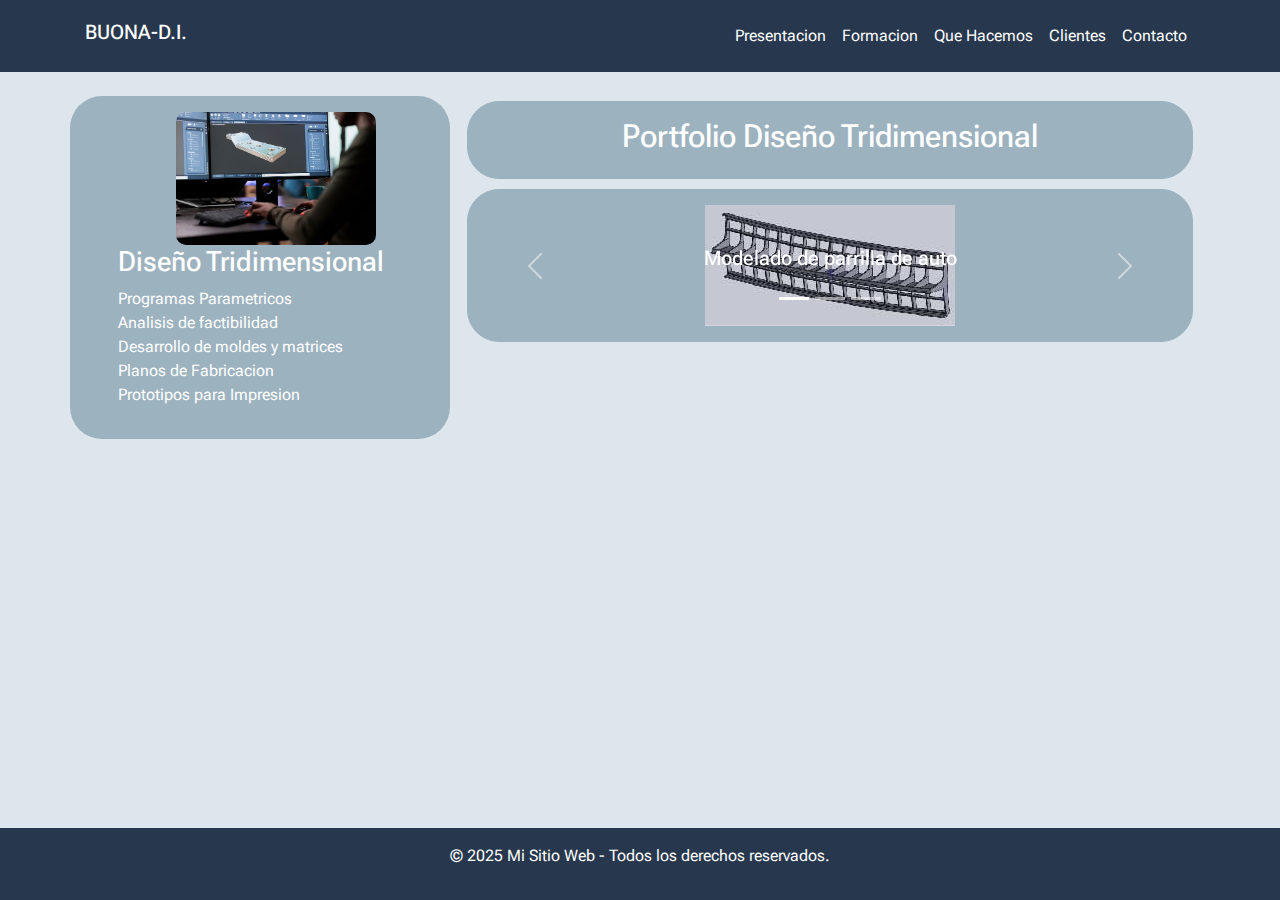
<file: pages/portfolio_solid.html>
<!DOCTYPE html>
<html lang="es">
<head>
    <meta charset="UTF-8">
    <meta name="viewport" content="width=device-width, initial-scale=1.0">
    <meta name="description" content="Estudio de Diseno Industrial especializado en moldes y matrices, ejemplos de desarrollos en 3D">
    <meta name="keywords" content="Diseno, 3d, moldes, impresion 3d, inyeccion de plasticos ">
    <link rel="icon" type="image/x-icon" href="../images/favicon.ico">
    <title>BUONA-D.I.</title>
    <!-- Bootstrap -->
    <link href="https://cdn.jsdelivr.net/npm/bootstrap@5.3.3/dist/css/bootstrap.min.css" rel="stylesheet">
    <!-- CSS personalizado -->
    <link rel="stylesheet" href="../scss/styles.css">
    <!--Fonts-->
    <link rel="preconnect" href="https://fonts.googleapis.com">
    <link rel="preconnect" href="https://fonts.gstatic.com" crossorigin>
    <link href="https://fonts.googleapis.com/css2?family=Roboto+Flex:opsz,wght@8..144,100..1000&display=swap" rel="stylesheet">
    <!--animate-->
    <link
    rel="stylesheet"
    href="https://cdnjs.cloudflare.com/ajax/libs/animate.css/4.1.1/animate.min.css"
    />
</head>
<body>

    <!-- Header con Navbar -->
    <header class="bg-dark text-white ">
        <nav class="navbar navbar-expand-lg navbar-dark container">
            <h1 class="navbar-brand ">BUONA-D.I.</h1>
            <button class="navbar-toggler" type="button" data-bs-toggle="collapse" data-bs-target="#menu">
                <span class="navbar-toggler-icon"></span>
            </button>
            <div class="collapse navbar-collapse" id="menu">
                <ul class="navbar-nav ms-auto">
                    <li class="nav-item animate__animated animate__backInRight"><a class="nav-link" href="../index.html">Presentacion</a></li>
                    <li class="nav-item animate__animated animate__backInRight"><a class="nav-link" href="../pages/formacion.html">Formacion</a></li>
                    <li class="nav-item animate__animated animate__backInRight"><a class="nav-link" href="../pages/que_hacemos.html">Que Hacemos</a></li>
                    <li class="nav-item animate__animated animate__backInRight"><a class="nav-link" href="../pages/clientes.html">Clientes</a></li>
                    <li class="nav-item animate__animated animate__backInRight"><a class="nav-link" href="../pages/contacto.html">Contacto</a></li>
                </ul>
            </div>
        </nav>
    </header>

    <!-- Contenido principal -->
    <main class="container mt-4">
        <div class="row">
            <!-- Aside -->
            <aside class="col-md-4 bg-light p-3 custom-rounded">
                <ul>
                    <li><img class="carnet" src="../images/solid.jpg" alt="imagen de un dibujo 3d en un monitor" ></li>
                    <li><h3>Diseño Tridimensional</h3></li>
                    <li>Programas Parametricos</li>
                    <li>Analisis de factibilidad</li>
                    <li>Desarrollo de moldes y matrices</li>
                    <li>Planos de Fabricacion</li>
                    <li>Prototipos para Impresion</li>
                    <li></li>
                </ul>
            </aside>
            <!-- Section -->
            <section class="col-md-8">
                <div class="tabla1">
                    <!-- <h2 class="titulos">Presentacion</h2> -->
                    <div class="fila1">
                        <div class="celda1">
                            <h2>Portfolio Diseño Tridimensional</h2>
                        </div>
                    </div>
                    <div class="fila1">
                        <div class="celda1">
                            <div id="carouselExampleCaptions" class="carousel slide">
                                <div class="carousel-indicators">
                                    <button type="button" data-bs-target="#carouselExampleCaptions" data-bs-slide-to="0" class="active" aria-current="true" aria-label="Slide 1"></button>
                                    <button type="button" data-bs-target="#carouselExampleCaptions" data-bs-slide-to="1" aria-label="Slide 2"></button>
                                    <button type="button" data-bs-target="#carouselExampleCaptions" data-bs-slide-to="2" aria-label="Slide 3"></button>
                                </div>
                                <div class="carousel-inner">
                                    <div class="carousel-item active">
                                        <img class="imagen1" src="../pages/images_port/ditri1.jpg" class="d-block w-100 img-fluid" alt="dibujo de una parrilla de un auto">
                                        <div class="carousel-caption d-none d-md-block">
                                            <h5>Modelado de parrilla de auto</h5>
                                            <p></p>
                                    </div>
                                </div>
                                    <div class="carousel-item">
                                        <img class="imagen1" src="../pages/images_port/ditri2.jpg" class="d-block w-100 img-fluid" alt="dibujo de una pieza de vinculo en plastico de una reposera">
                                        <div class="carousel-caption d-none d-md-block">
                                            <h5>Modelado de pieza de reposera</h5>
                                            <p></p>
                                        </div>
                                    </div>
                                    <div class="carousel-item">
                                        <img class="imagen1" src="../pages/images_port/ditri3.jpg" class="d-block w-100 img-fluid" alt="dibujo de un bidon ">
                                        <div class="carousel-caption d-none d-md-block">
                                            <h5>Modelado de Bidon</h5>
                                            <p></p>
                                        </div>
                                    </div>
                                </div>
                                    <button class="carousel-control-prev" type="button" data-bs-target="#carouselExampleCaptions" data-bs-slide="prev">
                                        <span class="carousel-control-prev-icon" aria-hidden="true"></span>
                                        <span class="visually-hidden">Previous</span>
                                    </button>
                                    <button class="carousel-control-next" type="button" data-bs-target="#carouselExampleCaptions" data-bs-slide="next">
                                        <span class="carousel-control-next-icon" aria-hidden="true"></span>
                                        <span class="visually-hidden">Next</span>
                                    </button>
                            </div>
                        </div>
                    </div>
                
            </section>
        </div>
    </main>

    <!-- Footer -->
    <footer class="bg-dark text-white text-center py-3 mt-4">
        <p>&copy; 2025 Mi Sitio Web - Todos los derechos reservados.</p>
    </footer>

    <!-- Bootstrap JS -->
    <script src="https://cdn.jsdelivr.net/npm/bootstrap@5.3.3/dist/js/bootstrap.bundle.min.js"></script>

</body>
</html>
</file>
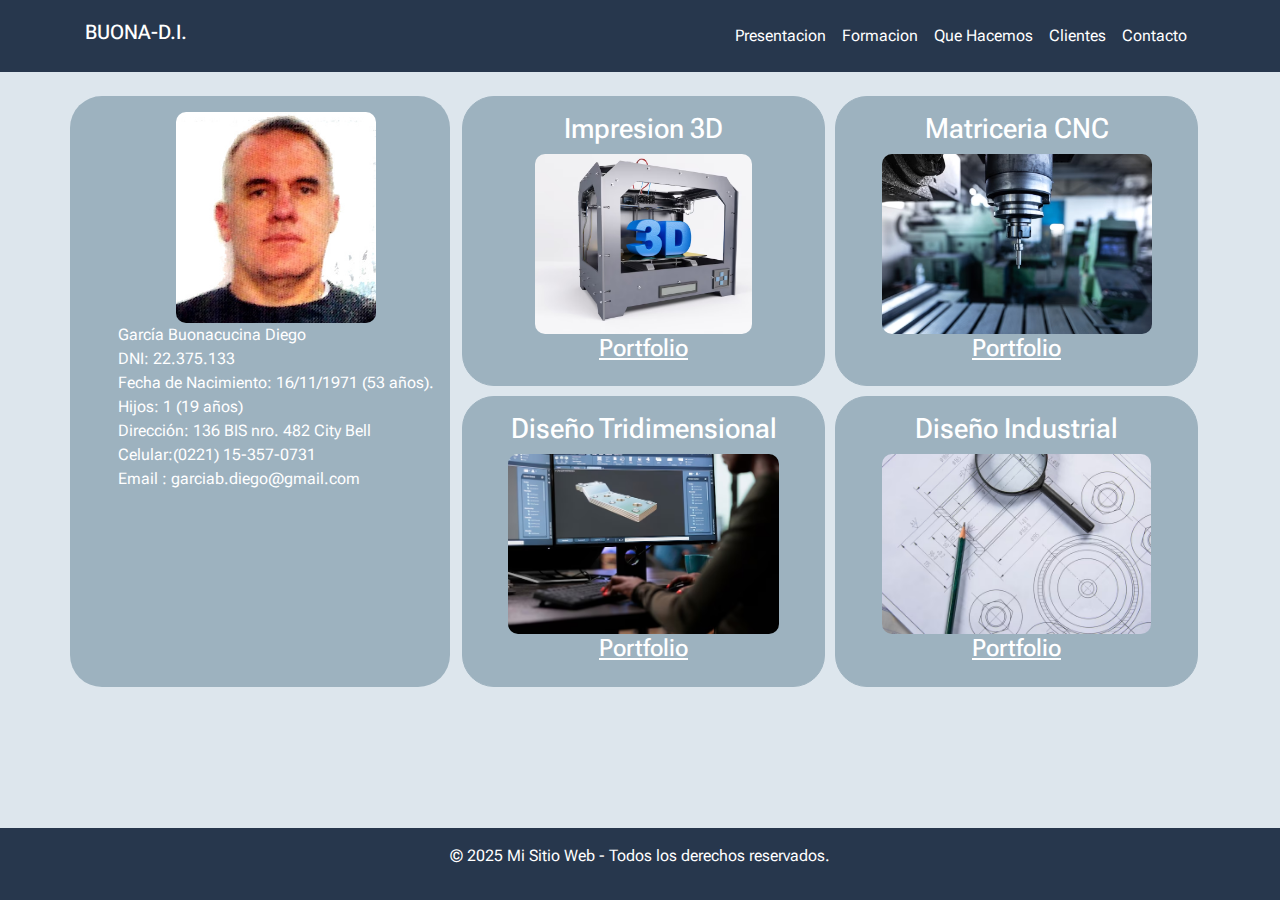
<file: pages/que_hacemos.html>
<!DOCTYPE html>
<html lang="es">
<head>
    <meta charset="UTF-8">
    <meta name="viewport" content="width=device-width, initial-scale=1.0">
    <meta name="description" content="Estudio de Diseno Industrial especializado en moldes y matrices, todo lo que podemos aportar a tu proyecto">
    <meta name="keywords" content="Diseno, 3d, moldes, impresion 3d, inyeccion de plasticos, habilidades, skills ">
    <link rel="icon" type="image/x-icon" href="../images/favicon.ico">
    <title>BUONA-D.I.</title>
    <!-- Bootstrap -->
    <link href="https://cdn.jsdelivr.net/npm/bootstrap@5.3.3/dist/css/bootstrap.min.css" rel="stylesheet">
    <!-- CSS personalizado -->
    <link rel="stylesheet" href="../scss/styles.css">
    <!--Fonts-->
    <link rel="preconnect" href="https://fonts.googleapis.com">
    <link rel="preconnect" href="https://fonts.gstatic.com" crossorigin>
    <link href="https://fonts.googleapis.com/css2?family=Roboto+Flex:opsz,wght@8..144,100..1000&display=swap" rel="stylesheet">
    <!--animate-->
    <link
    rel="stylesheet"
    href="https://cdnjs.cloudflare.com/ajax/libs/animate.css/4.1.1/animate.min.css"
    />
</head>
<body>

    <!-- Header con Navbar -->
    <header class="bg-dark text-white">
        <nav class="navbar navbar-expand-lg navbar-dark container">
            <h1 class="navbar-brand ">BUONA-D.I.</h1>
            <button class="navbar-toggler" type="button" data-bs-toggle="collapse" data-bs-target="#menu">
                <span class="navbar-toggler-icon"></span>
            </button>
            <div class="collapse navbar-collapse" id="menu">
                <ul class="navbar-nav ms-auto">
                    <li class="nav-item animate__animated animate__backInRight"><a class="nav-link" href="../index.html">Presentacion</a></li>
                    <li class="nav-item animate__animated animate__backInRight"><a class="nav-link" href="../pages/formacion.html">Formacion</a></li>
                    <li class="nav-item animate__animated animate__backInRight"><a class="nav-link" href="../pages/que_hacemos.html">Que Hacemos</a></li>
                    <li class="nav-item animate__animated animate__backInRight"><a class="nav-link" href="../pages/clientes.html">Clientes</a></li>
                    <li class="nav-item animate__animated animate__backInRight"><a class="nav-link" href="../pages/contacto.html">Contacto</a></li>
                </ul>
            </div>
        </nav>
    </header>

    <!-- Contenido principal -->
    <main class="container mt-4">
        <div class="row">
            <!-- Aside -->
            <aside class="col-md-4 bg-light p-3 custom-rounded">
                <ul>
                    <li><img class="carnet" src="../images/foto carnet1.jpg" alt="imagen de perfil" ></li>
                    <li>García Buonacucina Diego</li>
                    <li>DNI: 22.375.133</li>
                    <li>Fecha de Nacimiento: 16/11/1971 (53 años).</li>
                    <li>Hijos: 1 (19 años)</li>
                    <li>Dirección: 136 BIS nro. 482 City Bell</li>
                    <li>Celular:(0221) 15-357-0731</li>
                    <li>Email : garciab.diego@gmail.com</li>
                </ul>
            </aside>
            <!-- Section -->
            <section class="col-md-8">
                <div class="tabla2">                    
                    <div class="celda2">
                        <h3>Impresion 3D</h3>
                        <img class="imagen1" src="../images/3d.jpg" alt="imagen de una impresora 3d">
                        <h4><a class="link-port" href="../pages/portfolio_3d.html">Portfolio</a></h4>
                    </div>                    
                    <div class="celda2">
                        <h3>Matriceria CNC</h3>
                        <img class="imagen1" src="../images/cnc.jpg" alt="imagen de una fresadora cnc">
                        <h4><a class="link-port" href="../pages/portfolio_cnc.html">Portfolio</a></h4>
                    </div>          
                    <div class="celda2">
                        <h3>Diseño Tridimensional</h3>
                        <img class="imagen1" src="../images/solid.jpg" alt="imagen de un dibujo en 3d">
                        <h4><a class="link-port" href="../pages/portfolio_solid.html">Portfolio</a></h4>
                    </div>                    
                    <div class="celda2">
                        <h3>Diseño Industrial</h3>
                        <img class="imagen1" src="../images/fondo.jpg" alt="imagen de un plano">
                        <h4><a class="link-port" href="../pages/portfolio_di.html">Portfolio</a></h4>
                    </div>
                </div>
                
            </section>
        </div>
    </main>

    <!-- Footer -->
    <footer class="bg-dark text-white text-center py-3 mt-4">
        <p>&copy; 2025 Mi Sitio Web - Todos los derechos reservados.</p>
    </footer>

    <!-- Bootstrap JS -->
    <script src="https://cdn.jsdelivr.net/npm/bootstrap@5.3.3/dist/js/bootstrap.bundle.min.js"></script>

</body>
</html>
</file>
<file: scss/styles.css>
@charset "UTF-8";
/* Reset general */
* {
  margin: 0;
  padding: 0;
  box-sizing: border-box;
}

/* animaciones*/
:root {
  --animate-duration: 800ms;
  --animate-delay: 0.9s;
}

/* fuente */
body {
  display: flex;
  flex-direction: column;
  min-height: 100vh;
  font-family: "Roboto Flex", serif;
  background-color: #dde6ed;
}

/*html, body {
    height: 100%;
    margin: 0;
}*/
html, body {
  height: 100%;
  margin: 0;
  display: flex;
  flex-direction: column;
}

main {
  flex: 1; /* Hace que el contenido principal ocupe el espacio disponible */
}

.bg-dark {
  background-color: #27374d !important;
}
.bg-dark .navbar {
  padding: 15px;
}
.bg-dark .navbar .nav-link {
  color: white !important;
}

/* Footer */
/*footer {
    position: ;
    width: 100%;
}*/
/*container*/
.container mt-4 {
  padding-right: 0px !important;
  padding-left: 0px !important;
  /*min-height: 100%;*/
  flex-grow: 1 !important;
}
.container mt-4 aside {
  width: 25%;
  background-color: #9db2bf;
  gap: 10px;
  padding: 5px;
}

.bg-light {
  background-color: #9db2bf !important;
}

.custom-rounded {
  border-radius: 2rem;
}

li {
  margin: 0;
  color: white;
  text-decoration: none;
  list-style: none;
}
li .carnet {
  width: 100%;
  max-width: 200px;
  display: block;
  margin: 0 auto;
  border-radius: 10px;
}

/*section*/
.col-md-8 .tabla1 {
  display: flex;
  flex-direction: column;
  gap: 10px;
  padding: 5px;
}
.col-md-8 .tabla1 .titulos {
  color: white;
}
.col-md-8 .tabla1 .fila1 {
  display: flex;
  gap: 10px;
}
@media (max-width: 600px) {
  .col-md-8 .tabla1 .fila1 .fila1 {
    flex-direction: column; /* En móviles, las celdas se apilan */
  }
}
.col-md-8 .tabla1 .fila1 .celda1 {
  flex: 1; /* Todas las celdas ocupan el mismo ancho */
  background-color: #9db2bf;
  border: 1px solid #9db2bf;
  color: white;
  max-width: 100%;
  padding: 15px;
  text-align: center;
  border-radius: 2rem; /* Bordes redondeados */
}
.col-md-8 .tabla2 {
  display: flex;
  flex-wrap: wrap; /* Permite que las celdas se ajusten */
  gap: 10px;
}
.col-md-8 .tabla2 .celda2 {
  /*@extend .celda1;*/
  flex: 1; /* Todas las celdas ocupan el mismo ancho */
  background-color: #9db2bf;
  border: 1px solid #9db2bf;
  color: white;
  max-width: 100%;
  padding: 15px;
  text-align: center;
  border-radius: 2rem; /* Bordes redondeados */
  flex: 1 1 calc(50% - 10px); /* Hace que cada celda ocupe el 48% del contenedor, dejando espacio entre ellas */
}
@media (max-width: 600px) {
  .col-md-8 .tabla2 .celda2 .celda2 {
    flex: 1 1 100%; /* Hace que cada celda ocupe todo el ancho disponible */
  }
}
.col-md-8 .tabla2 .celda2 .imagen1 {
  max-height: 180px;
  border-radius: 10px;
}

.link-port {
  color: white;
  text-decoration: underline;
}/*# sourceMappingURL=styles.css.map */
</file>
<file: css/styles.css>
@charset "UTF-8";
/* Reset general */
* {
  margin: 0;
  padding: 0;
  box-sizing: border-box;
}

/* animaciones*/
:root {
  --animate-duration: 800ms;
  --animate-delay: 0.9s;
}

/* fuente */
body {
  font-family: "Roboto Flex", serif;
  background-color: #dde6ed;
}

/* header */
.bg-dark {
  background-color: #27374d !important;
}
.bg-dark .navbar {
  padding: 15px;
}
.bg-dark .navbar .nav-link {
  color: white !important;
}

/*container*/
.container mt-4 {
  padding-right: 0px !important;
  padding-left: 0px !important;
}
.container mt-4 aside {
  width: 25%;
  background-color: #9db2bf;
}

.bg-light {
  background-color: #9db2bf !important;
}

.custom-rounded {
  border-radius: 2rem;
}

li {
  margin: 0;
  color: white;
  text-decoration: none;
  list-style: none;
}
li .carnet {
  width: 100%;
  max-width: 200px;
  display: block;
  margin: 0 auto;
}

/*section*/
.col-md-8 .tabla1 {
  display: flex;
  flex-direction: column; /* Las filas se organizan en columna */
  gap: 10px; /* Espaciado entre filas */
  padding: 5px;
}
.col-md-8 .tabla1 .fila1 {
  display: flex;
  gap: 10px; /* Espaciado entre celdas */
}
@media (max-width: 600px) {
  .col-md-8 .tabla1 .fila1 .fila1 {
    flex-direction: column; /* En móviles, las celdas se apilan */
  }
}
.col-md-8 .tabla1 .fila1 .celda1 {
  flex: 1; /* Todas las celdas ocupan el mismo ancho */
  background-color: #9db2bf;
  border: 1px solid #9db2bf;
  color: white;
  padding: 20px;
  text-align: center;
  border-radius: 2rem; /* Bordes redondeados */
}
.col-md-8 .tabla2 {
  display: flex;
  flex-wrap: wrap; /* Permite que las celdas se ajusten */
  gap: 10px;
}
.col-md-8 .tabla2 .celda2 {
  flex: 1 1 calc(50% - 10px); /* Hace que cada celda ocupe el 48% del contenedor, dejando espacio entre ellas */
  background-color: #9db2bf;
  border: 1px solid #9db2bf;
  color: white;
  padding: 20px;
  text-align: center;
  border-radius: 2rem;
}
@media (max-width: 600px) {
  .col-md-8 .tabla2 .celda2 .celda2 {
    flex: 1 1 100%; /* Hace que cada celda ocupe todo el ancho disponible */
  }
}
.col-md-8 .tabla2 .celda2 .imagen1 {
  max-height: 180px;
  border-radius: 10px;
}

/* Footer */
footer {
  position: relative;
  width: 100%;
}/*# sourceMappingURL=styles.css.map */
</file>
